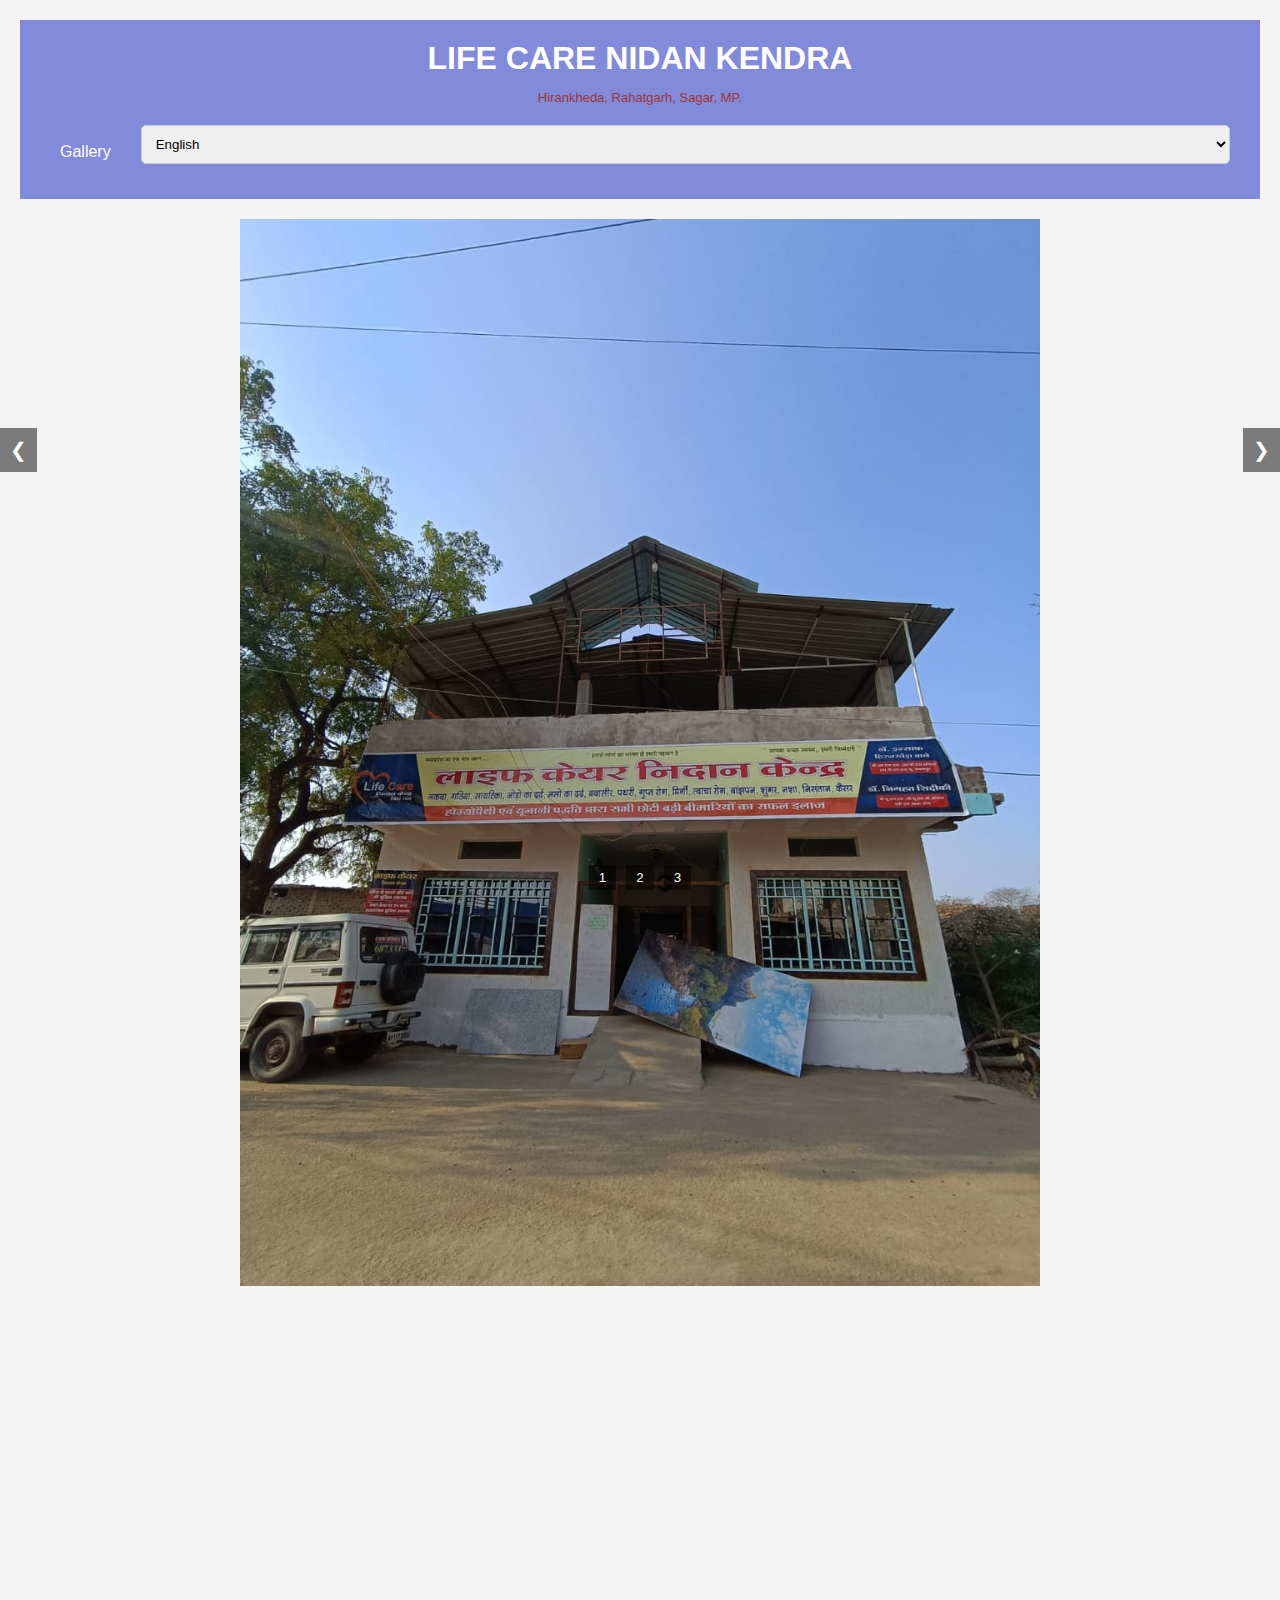
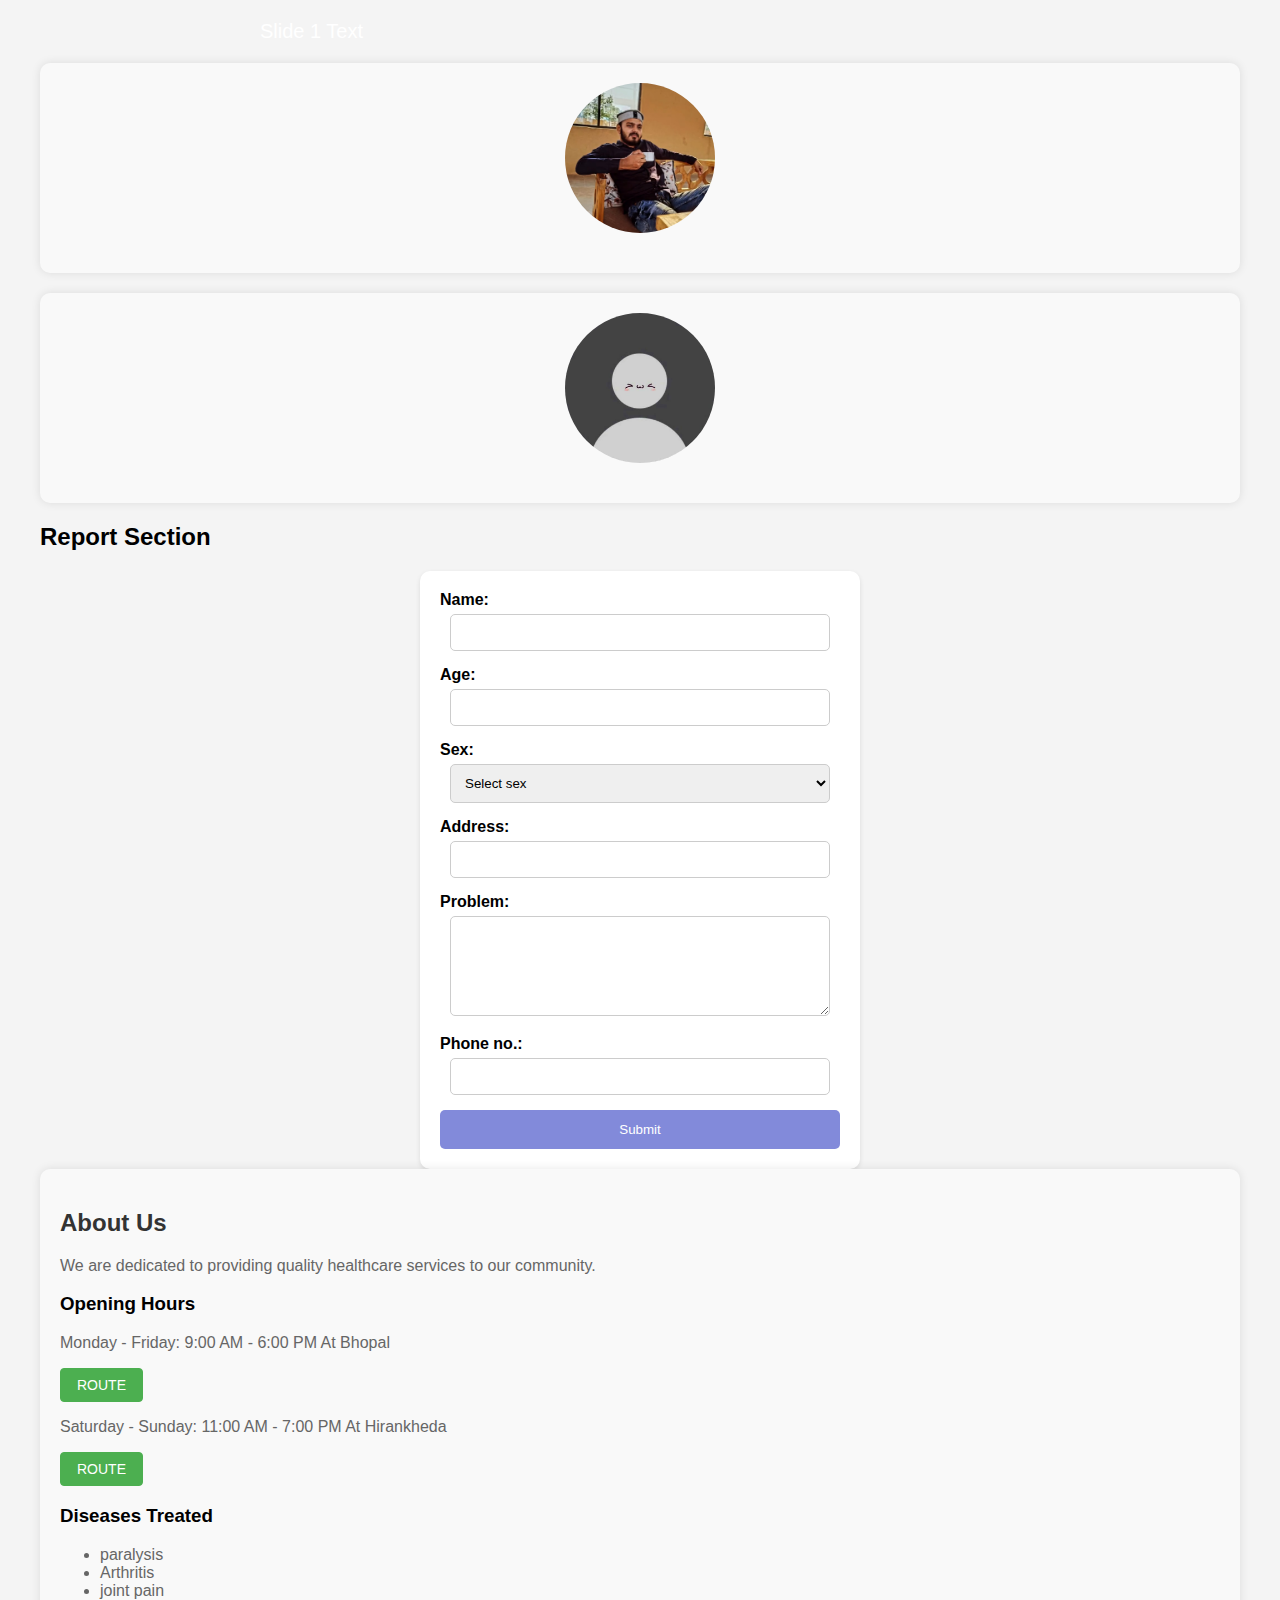
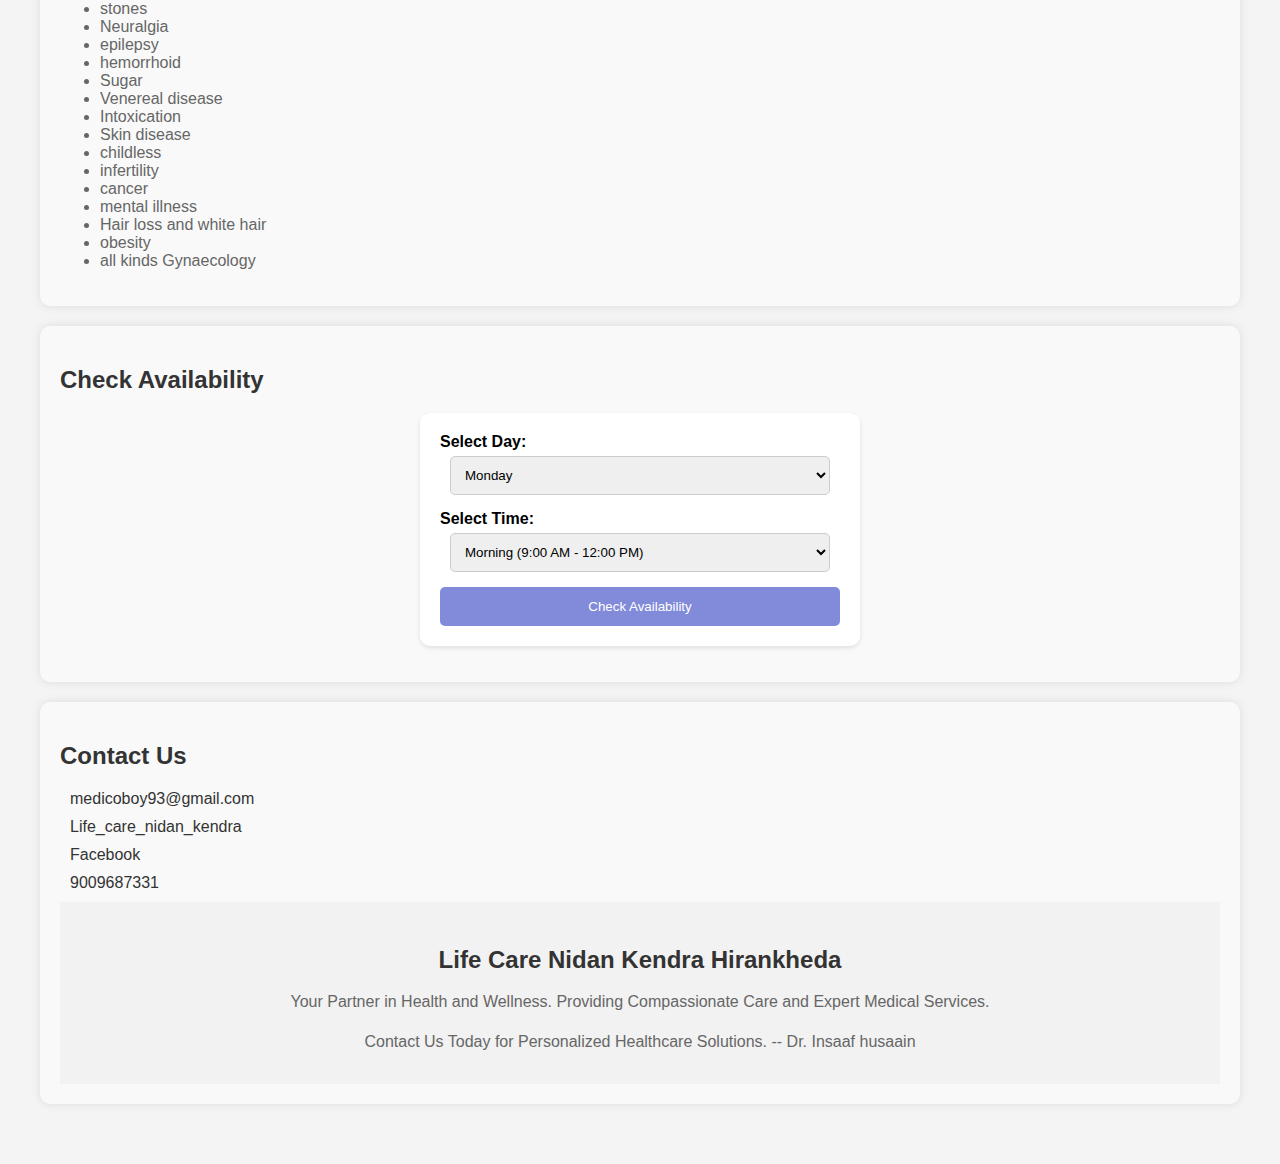
<file: index.html>
<!DOCTYPE html>
<html lang="en">
<head>
    <meta charset="UTF-8">
    <meta name="viewport" content="width=device-width, initial-scale=1.0">
    <title>LIFE CARE NIDAN KENDRA</title>
    <link rel="stylesheet" href="style.css">
</head>
<body>
    <header>
        <h1>LIFE CARE NIDAN KENDRA</h1>
       
        <p class="address">Hirankheda, Rahatgarh, Sagar, MP.</p>
        <div class="button-container">
            <button class="button button-primary" onclick="window.location.href='gallery.html'">Gallery</button>
            <select id="languageDropdown" onchange="redirect()">
        <option value="english">English</option>
        <option value="hindi">हिंदी</option>
    </select>
          
        </div>
    </header>
    <main>
     <div class="slider-container">
  <div class="slider">
    <div class="slide">
      <img src="slide.jpg" alt="Slide 1">
      <div class="slide-text">Slide 1 Text</div>
    </div>
    <div class="slide">
      <img src="slide2.jpg" alt="Slide 2">
      <div class="slide-text">Slide 2 Text</div>
    </div>
    <div class="slide">
      <img src="slide3.jpg" alt="Slide 3">
      <div class="slide-text">Slide 3 Text</div>
    </div>
  </div>
  <div class="prev-btn">&#10094;</div>
  <div class="next-btn">&#10095;</div>
  <div class="pagination"></div>
</div>  
        <div class="doctor-profile" onclick="toggleProfile(this)">
            <div class="doctor-photo">
                <img src="dr1 .jpg" alt="Doctor Photo">
            </div>
            <div class="doctor-details">
                <div class="doctor-name">Dr. Insaaf hussain Hirankheda wale</div>
                <div class="doctor-rank">B.H.M.S., L.B.S.Bhopal M.P.M.S.U Jabalpur.</div>
                <div class="doctor-rank">Mob.. 9009687331</div>
            </div>
        </div>
        <div class="doctor-profile" onclick="toggleProfile(this)">
            <div class="doctor-photo">
                <img src="dr2.jpeg" alt="Doctor Photo">
            </div>
            <div class="doctor-details">
                <div class="doctor-name">Dr. Nighat siddique</div>
                <div class="doctor-rank">B.U.M.S.., G.U.M.C. Bhopal Women and Skin diseases expert.</div>
                <div class="doctor-rank">Mob.. 9981667756</div>
            </div>
        </div>
            <h2>Report Section</h2>
    <form id="reportForm" onsubmit="submitForm(event)">
        <label for="name">Name:</label>
        <input type="text" id="name" name="name" required>

        <label for="age">Age:</label>
        <input type="number" id="age" name="age" required>

        <label for="sex">Sex:</label>
        <select id="sex" name="sex" required>
            <option value="" disabled selected>Select sex</option>
            <option value="male">Male</option>
            <option value="female">Female</option>
            <option value="other">Other</option>
        </select>

        <label for="address">Address:</label>
        <input type="text" id="address" name="address" required>

        <label for="problem">Problem:</label>
        <textarea id="problem" name="problem" rows="4" required></textarea>

        <label for="phone">Phone no.:</label>
        <input type="tel" id="phone" name="phone" pattern="[0-9]{10}" required>

        <button type="submit">Submit</button>
    </form>
    <div class="about-section">
    <h2>About Us</h2>
    <p>We are dedicated to providing quality healthcare services to our community.</p>
    <h3>Opening Hours</h3>
    <p>Monday - Friday: 9:00 AM - 6:00 PM At Bhopal</p> <a class="btn-m" href="https://maps.app.goo.gl/zZoPhBB5kCiUXwaf8">ROUTE</a>   
    <p>Saturday - Sunday: 11:00 AM - 7:00 PM At Hirankheda</p>  <a class="btn-m" href="https://maps.app.goo.gl/cUJdKs4bK7Meuuz56">ROUTE</a>   
    <h3>Diseases Treated</h3>
    <ul>
    <li>paralysis</li>
<li>Arthritis</li>
<li>joint pain</li>
<li>stones</li>
<li>Neuralgia</li>
<li>epilepsy</li>
<li>hemorrhoid</li>
<li>Sugar</li>
<li>Venereal disease</li>
<li>Intoxication</li>
<li>Skin disease</li>
<li>childless</li>
<li>infertility</li>
<li>cancer</li>
<li>mental illness</li>
<li>Hair loss
and white hair</li>
<li>obesity</li>
<li>all kinds Gynaecology</li>
        <!-- Add more diseases as needed -->
    </ul>
</div>

<div class="availability-section">
    <h2>Check Availability</h2>
    <form id="availabilityForm" onsubmit="checkAvailability(event)">
        <label for="day">Select Day:</label>
        <select id="day" name="day">
            <option value="monday">Monday</option>
            <option value="tuesday">Tuesday</option>
            <option value="wednesday">Wednesday</option>
            <option value="thursday">Thursday</option>
            <option value="friday">Friday</option>
            <option value="saturday">Saturday</option>
            <option value="sunday">Sunday</option>
        </select>

        <label for="time">Select Time:</label>
        <select id="time" name="time">
            <option value="morning">Morning (9:00 AM - 12:00 PM)</option>
            <option value="afternoon">Afternoon (12:00 PM - 4:00 PM)</option>
            <option value="evening">Evening (4:00 PM - 7:00 PM)</option>
        </select>

        <button type="submit">Check Availability</button>
    </form>
    <p id="availabilityMessage"></p>
</div>
<div class="contact-section">
    <h2>Contact Us</h2>
    <ul class="contact-list">
        <li><a href="mailto: medicoboy93@gmail.com"><i class="fas fa-envelope"></i> medicoboy93@gmail.com</a></li>
        <li><a href="https://www.instagram.com"><i class="fab fa-instagram"></i> Life_care_nidan_kendra</a></li>
        <li><a href="https://www.facebook.com"><i class="fab fa-facebook"></i> Facebook</a></li>
        <li><a href="https://wa.me/9009687331"><i class="fab fa-whatsapp"></i> 9009687331</a></li>
    </ul>
<footer>
    <div class="footer-container">
        <div class="footer-content">
            <h3>Life Care Nidan Kendra Hirankheda</h3>
            <p>Your Partner in Health and Wellness. Providing Compassionate Care and Expert Medical Services.</p>
            <p>Contact Us Today for Personalized Healthcare Solutions.
            
          --  Dr. Insaaf husaain</p>
        </div>
    </div>
</footer><!-- Add more doctor profiles as needed -->
    </main>

    <script src="main.js">main.js</script>
</body>
</html><tag>
  <!--Tab to edit-->
</tag>
</file>
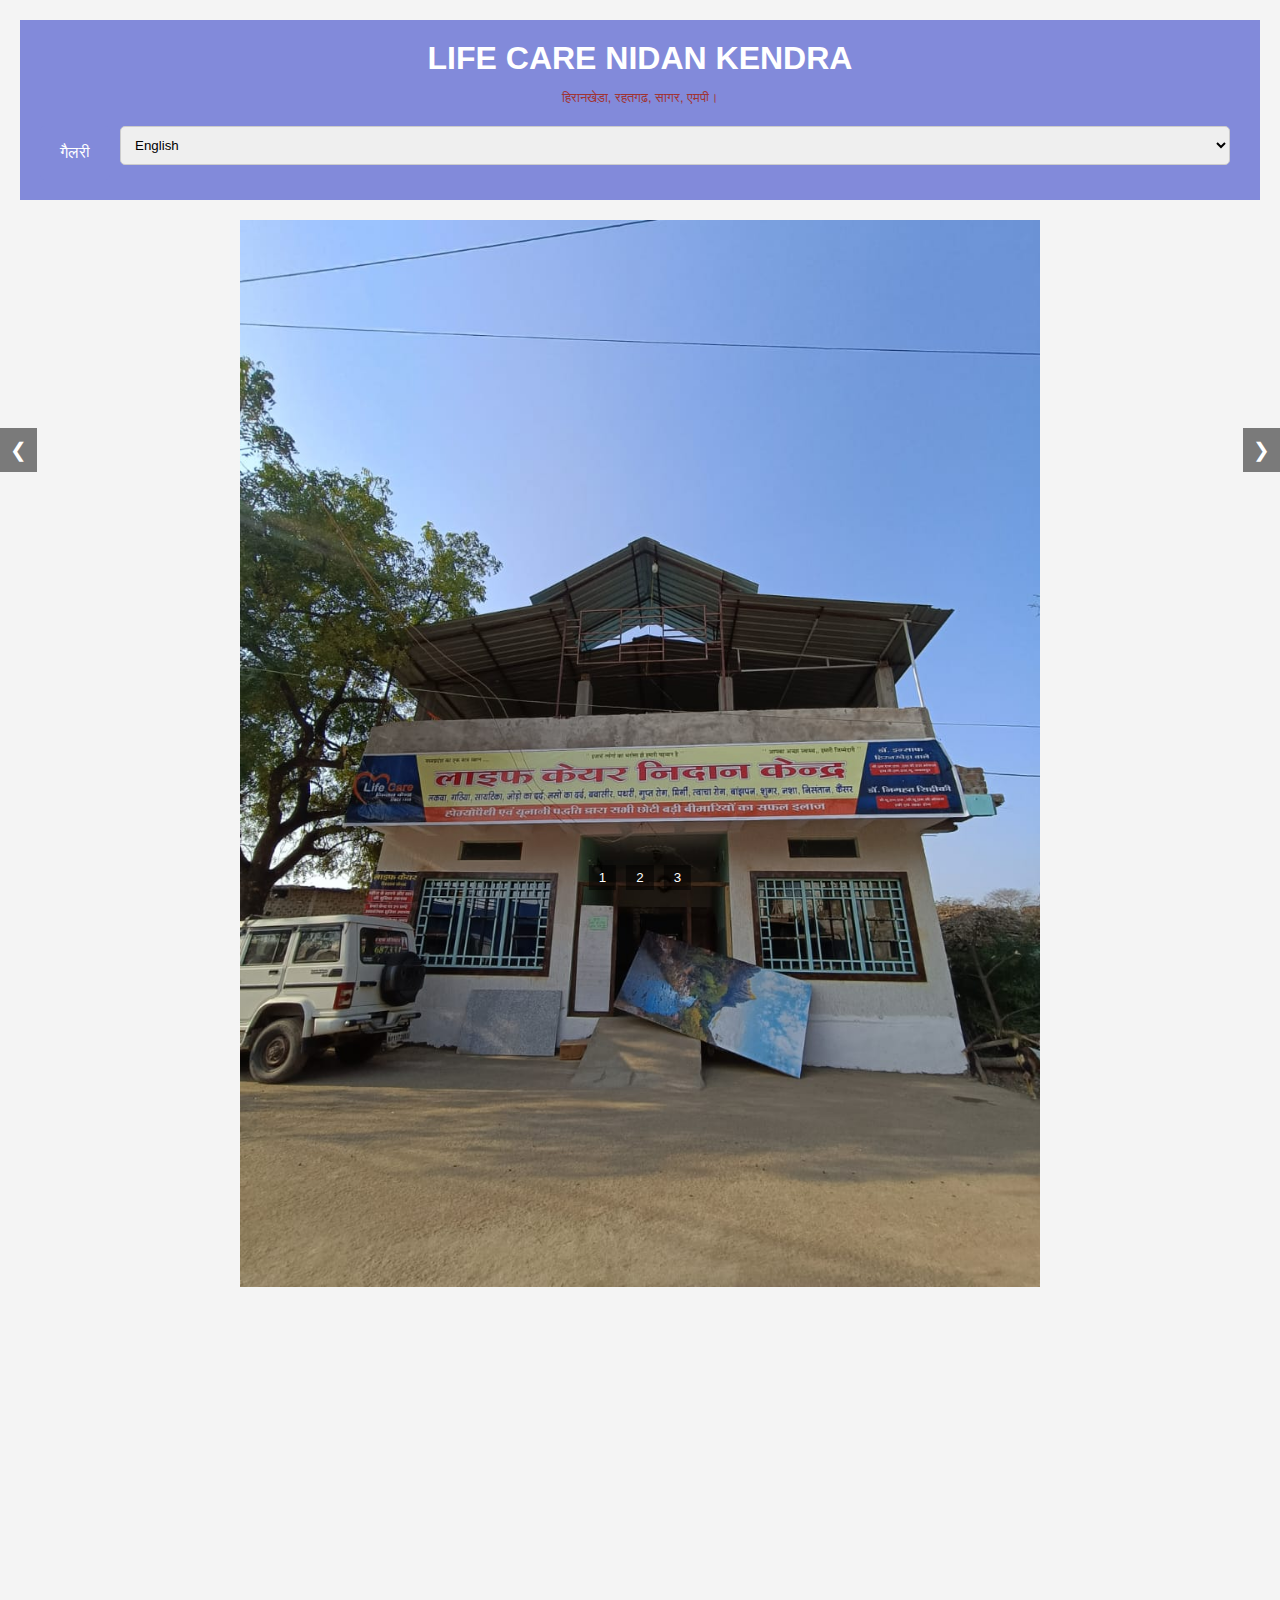
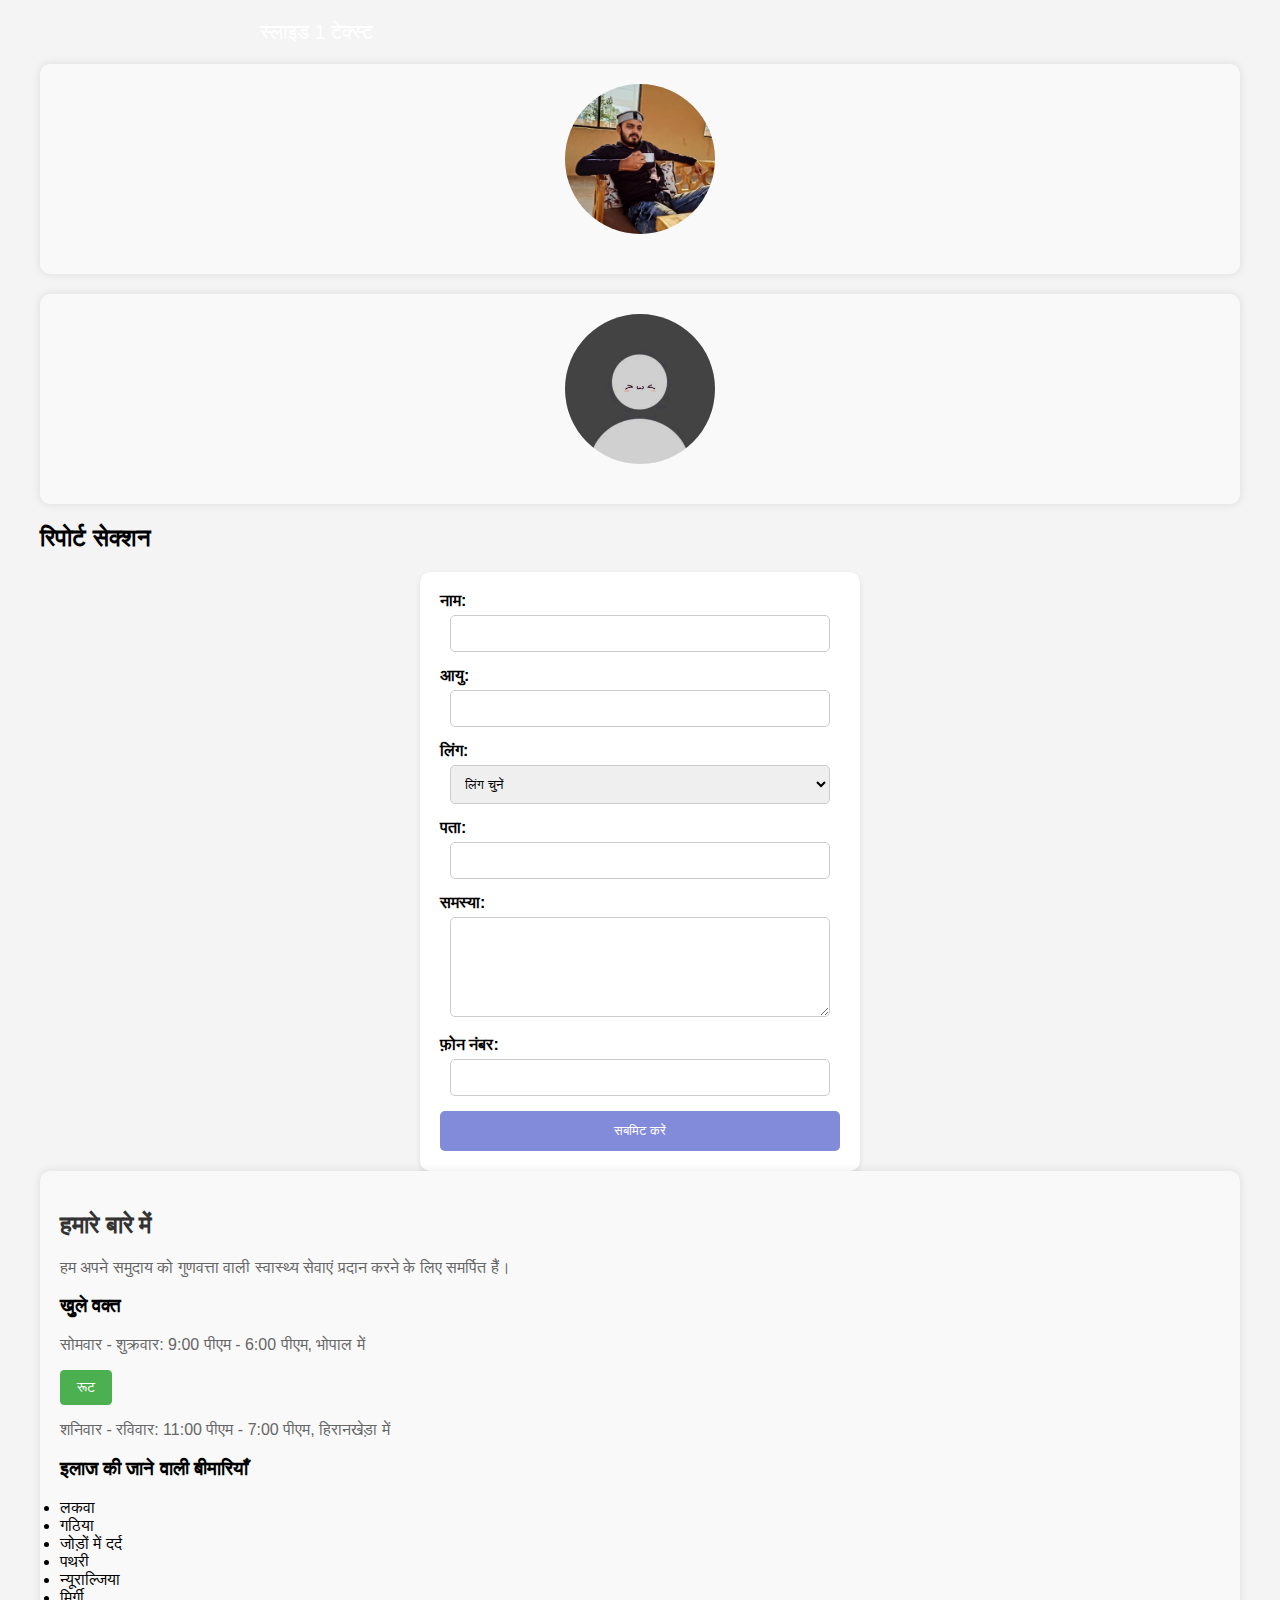
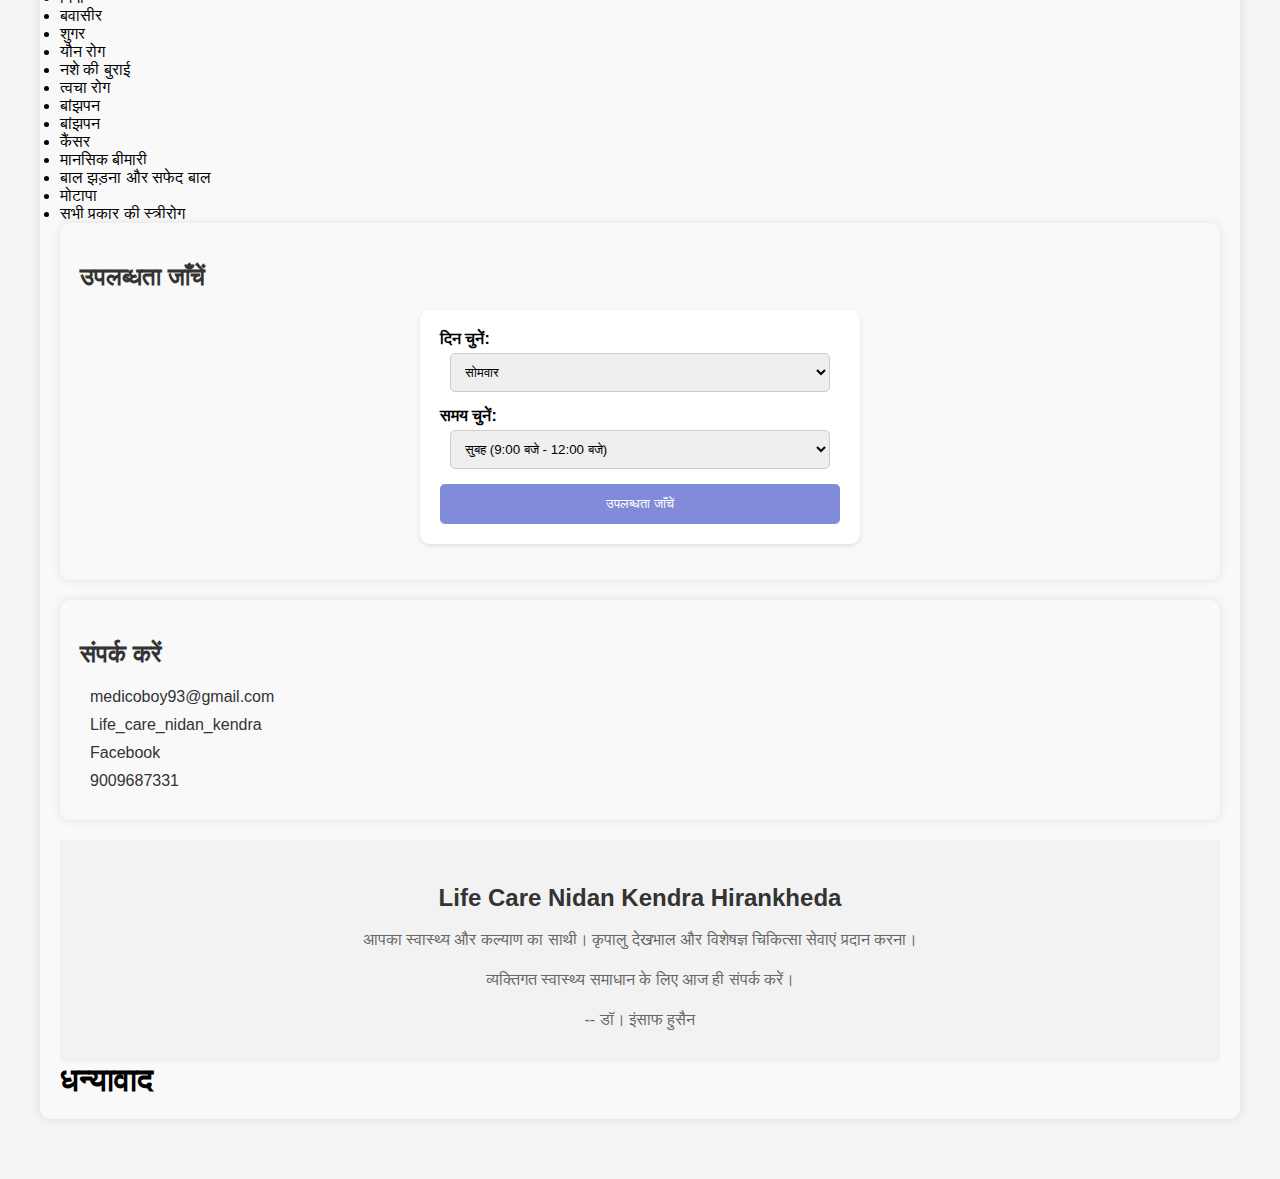
<file: indexhin.html>
<!DOCTYPE html>
<html lang="en">
<head>
    <meta charset="UTF-8">
    <meta name="viewport" content="width=device-width, initial-scale=1.0">
    <title>LIFE CARE NIDAN KENDRA</title>
    <link rel="stylesheet" href="style.css">
</head>
<body>
    <header>
        <h1>LIFE CARE NIDAN KENDRA</h1>
        <p class="address">हिरानखेड़ा, रहतगढ़, सागर, एमपी।</p>
        <div class="button-container">
            <button class="button button-primary" onclick="window.location.href='gallery.html'">गैलरी</button>
          <select id="languageDropdown" onchange="redirect()">
        <option value="english">English</option>
        <option value="hindi">हिंदी</option>
    </select>
        </div>
    </header>
    <main>
        <div class="slider-container">
            <div class="slider">
                <div class="slide">
                    <img src="slide.jpg" alt="स्लाइड 1">
                    <div class="slide-text">स्लाइड 1 टेक्स्ट</div>
                </div>
                <div class="slide">
                    <img src="slide2.jpg" alt="स्लाइड 2">
                    <div class="slide-text">स्लाइड 2 टेक्स्ट</div>
                </div>
                <div class="slide">
                    <img src="slide3.jpg" alt="स्लाइड 3">
                    <div class="slide-text">स्लाइड 3 टेक्स्ट</div>
                </div>
            </div>
            <div class="prev-btn">&#10094;</div>
            <div class="next-btn">&#10095;</div>
            <div class="pagination"></div>
        </div>  
        <div class="doctor-profile" onclick="toggleProfile(this)">
            <div class="doctor-photo">
                <img src="dr1 .jpg" alt="डॉक्टर फोटो">
            </div>
            <div class="doctor-details">
                <div class="doctor-name">डॉ। इंसाफ हुसैन हिरानखेड़ा वाले</div>
                <div class="doctor-rank">बी.एच.एम.एस., एल.बी.एस. भोपाल एम.पी.एम.एस.यू जबलपुर।</div>
                <div class="doctor-rank">मोबाइल: 9009687331</div>
            </div>
        </div>
        <div class="doctor-profile" onclick="toggleProfile(this)">
            <div class="doctor-photo">
                <img src="dr2.jpeg" alt="डॉक्टर फोटो">
            </div>
            <div class="doctor-details">
                <div class="doctor-name">डॉ। निगाहत सिद्दीक</div>
                <div class="doctor-rank">बी.यू.एम.एस., जी.यू.एम.सी. भोपाल महिला और त्वचा रोग विशेषज्ञ।</div>
                <div class="doctor-rank">मोबाइल: 9981667756</div>
            </div>
        </div>
        <h2>रिपोर्ट सेक्शन</h2>
        <form id="reportForm" onsubmit="submitForm(event)">
            <label for="name">नाम:</label>
            <input type="text" id="name" name="name" required>

            <label for="age">आयु:</label>
            <input type="number" id="age" name="age" required>

            <label for="sex">लिंग:</label>
            <select id="sex" name="sex" required>
                <option value="" disabled selected>लिंग चुनें</option>
                <option value="male">पुरुष</option>
                <option value="female">महिला</option>
                <option value="other">अन्य</option>
            </select>

            <label for="address">पता:</label>
            <input type="text" id="address" name="address" required>

            <label for="problem">समस्या:</label>
            <textarea id="problem" name="problem" rows="4" required></textarea>

            <label for="phone">फ़ोन नंबर:</label>
            <input type="tel" id="phone" name="phone" pattern="[0-9]{10}" required>

            <button type="submit">सबमिट करें</button>
        </form>
        <div class="about-section">
            <h2>हमारे बारे में</h2>
            <p>हम अपने समुदाय को गुणवत्ता वाली स्वास्थ्य सेवाएं प्रदान करने के लिए समर्पित हैं।</p>
            <h3>खुले वक्त</h3>
            <p>सोमवार - शुक्रवार: 9:00 पीएम - 6:00 पीएम, भोपाल में</p> <a class="btn-m" href="https://maps.app.goo.gl/zZoPhBB5kCiUXwaf8">रूट</a>   
            <p>शनिवार - रविवार: 11:00 पीएम - 7:00 पीएम, हिरानखेड़ा में</p><h3>इलाज की जाने वाली बीमारियाँ
</h3>
<li>लकवा</li>
<li>गठिया</li>
<li>जोड़ों में दर्द</li>
<li>पथरी</li>
<li>न्यूराल्जिया</li>
<li>मिर्गी</li>
<li>बवासीर</li>
<li>शुगर</li>
<li>यौन रोग</li>
<li>नशे की बुराई</li>
<li>त्वचा रोग</li>
<li>बांझपन</li>
<li>बांझपन</li>
<li>कैंसर</li>
<li>मानसिक बीमारी</li>
<li>बाल झड़ना और सफेद बाल</li>
<li>मोटापा</li>
<li>सभी प्रकार की स्त्रीरोग</li>
<div class="availability-section">
        <h2>उपलब्धता जाँचें</h2>
        <form id="availabilityForm" onsubmit="checkAvailability(event)">
            <label for="day">दिन चुनें:</label>
            <select id="day" name="day">
                <option value="monday">सोमवार</option>
                <option value="tuesday">मंगलवार</option>
                <option value="wednesday">बुधवार</option>
                <option value="thursday">गुरुवार</option>
                <option value="friday">शुक्रवार</option>
                <option value="saturday">शनिवार</option>
                <option value="sunday">रविवार</option>
            </select>

            <label for="time">समय चुनें:</label>
            <select id="time" name="time">
                <option value="morning">सुबह (9:00 बजे - 12:00 बजे)</option>
                <option value="afternoon">दोपहर (12:00 बजे - 4:00 बजे)</option>
                <option value="evening">शाम (4:00 बजे - 7:00 बजे)</option>
            </select>

            <button type="submit">उपलब्धता जाँचें</button>
        </form>
        <p id="availabilityMessage"></p>
    </div>

    <div class="contact-section">
        <h2>संपर्क करें</h2>
        <ul class="contact-list">
            <li><a href="mailto:medicoboy93@gmail.com"><i class="fas fa-envelope"></i> medicoboy93@gmail.com</a></li>
            <li><a href="https://www.instagram.com"><i class="fab fa-instagram"></i> Life_care_nidan_kendra</a></li>
            <li><a href="https://www.facebook.com"><i class="fab fa-facebook"></i> Facebook</a></li>
            <li><a href="https://wa.me/9009687331"><i class="fab fa-whatsapp"></i> 9009687331</a></li>
        </ul>
    </div>

    <footer>
        <div class="footer-container">
            <div class="footer-content">
                <h3>Life Care Nidan Kendra Hirankheda</h3>
                <p>आपका स्वास्थ्य और कल्याण का साथी। कृपालु देखभाल और विशेषज्ञ चिकित्सा सेवाएं प्रदान करना।</p>
                <p>व्यक्तिगत स्वास्थ्य समाधान के लिए आज ही संपर्क करें।</p>
                <p>-- डॉ। इंसाफ हुसैन</p>
            </div>
        </div>
    </footer>
    <h1>धन्यावाद </h1>
</main>

<script src="main.js">main.js</script>
</body>
</html>
</file>
<file: style.css>
:root {
    --primary-color: #828ADA;
}

body {
    margin: 0;
    font-family: Arial, sans-serif;
    background-color: #f4f4f4;
    padding: 20px;
}

header {
    background-color: var(--primary-color);
    color: #fff;
    padding: 20px;
    text-align: center;
}

h1 {
    margin: 0;
}

.address {
    font-size: small;
    color: #A03434;
}

.button-container {
    display: flex;
    justify-content: center;
    margin-top: 20px;
}

.button {
    padding: 10px 20px;
    font-size: 16px;
    border: none;
    border-radius: 5px;
    cursor: pointer;
    transition: background-color 0.3s ease;
}

.button-primary {
    background-color: var(--primary-color);
    color: #fff;
}

.button:hover {
    background-color: rgba(0, 0, 0, 0.1);
}

main {
    padding: 20px;
}

.slider-container {
    max-width: 800px;
    margin: 0 auto;
    overflow: hidden;
}

.slider {
    display: flex;
}

.slide {
    flex: 0 0 100%;
    position: relative;
}

.slide img {
    width: 100%;
}

.slide-text {
    position: absolute;
    bottom: 20px;
    left: 20px;
    color: white;
    font-size: 20px;
}

.prev-btn,
.next-btn {
    position: absolute;
    top: 50%;
    transform: translateY(-50%);
    background-color: rgba(0, 0, 0, 0.5);
    color: white;
    font-size: 20px;
    padding: 10px;
    cursor: pointer;
}

.prev-btn {
    left: 0;
}

.next-btn {
    right: 0;
}

.pagination {
    position: absolute;
    bottom: 10px;
    left: 50%;
    transform: translateX(-50%);
}

.pagination button {
    background-color: rgba(0, 0, 0, 0.5);
    color: white;
    border: none;
    padding: 5px 10px;
    margin: 0 5px;
    cursor: pointer;
}

.doctor-profile {
    background-color: #f9f9f9;
    padding: 20px;
    border-radius: 10px;
    box-shadow: 0 0 10px rgba(0, 0, 0, 0.1);
    text-align: center;
    overflow: hidden;
    margin-bottom: 20px;
}

.doctor-photo {
    width: 150px;
    height: 150px;
    border-radius: 50%;
    margin: 0 auto 20px;
    overflow: hidden;
}

.doctor-photo img {
    width: 100%;
    height: 100%;
    object-fit: cover;
}

.doctor-name {
    font-size: 20px;
    font-weight: bold;
    margin-bottom: 10px;
    cursor: pointer;
}

.doctor-details {
    max-height: 0;
    overflow: hidden;
    transition: max-height 0.3s ease;
}

.doctor-profile.expanded .doctor-details {
    max-height: 1000px; /* Adjust this value as needed */
}

.doctor-rank {
    font-size: 16px;
    color: #888;
}

form {
    max-width: 400px;
    margin: 0 auto;
    background-color: #fff;
    padding: 20px;
    border-radius: 10px;
    box-shadow: 0 2px 5px rgba(0, 0, 0, 0.1);
}

label {
    font-weight: bold;
    margin-bottom: 5px;
    display: block;
}

input[type="text"],
input[type="number"],
textarea,
input[type="tel"],
select {
    width: calc(100% - 20px);
    padding: 10px;
    margin: 0 10px 15px;
    border: 1px solid #ccc;
    border-radius: 5px;
    box-sizing: border-box;
}

textarea {
    resize: vertical;
    height: 100px;
}

button[type="submit"] {
    background-color: var(--primary-color);
    color: #fff;
    padding: 12px 20px;
    border: none;
    border-radius: 5px;
    cursor: pointer;
    transition: background-color 0.3s ease;
    width: 100%;
}

button[type="submit"]:hover {
    background-color: #0056b3;
}

.about-section,
.availability-section,
.contact-section {
    background-color: #f9f9f9;
    padding: 20px;
    border-radius: 10px;
    box-shadow: 0 0 10px rgba(0, 0, 0, 0.1);
    margin-bottom: 20px;
}

.about-section h2,
.availability-section h2,
.contact-section h2 {
    color: #333;
}

.about-section p,
.about-section ul,
.availability-section p,
.availability-section ul {
    color: #666;
}

.btn-m {
    padding: 8px 16px;
    font-size: 14px;
    border: 1px solid #4CAF50;
    background-color: #4CAF50;
    color: white;
    text-align: center;
    text-decoration: none;
    display: inline-block;
    cursor: pointer;
    border-radius: 4px;
}

.btn-m:hover {
    background-color: #45a049;
}

.btn-m:active {
    background-color: #3e8e41;
}

.contact-list {
    list-style: none;
    padding: 0;
    margin: 0;
}

.contact-list li {
    margin-bottom: 10px;
}

.contact-list li a {
    text-decoration: none;
    color: #333;
    display: flex;
    align-items: center;
}

.contact-list li a i {
    margin-right: 10px;
    font-size: 20px;
}

.contact-list li a:hover {
    color: #007bff;
}
.logo {
  width: 200px; /* Adjust as needed */
  height: auto; /* Ensures the aspect ratio is maintained */
}

.logo img {
  display: block;
  width: 100%;
  height: auto;
  alt: "logo.jpg";
}
footer {
    background-color: #f2f2f2;
    padding: 20px 0;
}

.footer-container {
    max-width: 1200px;
    margin: 0 auto;
}

.footer-content {
    text-align: center;
}

.footer-content h3 {
    color: #333;
    font-size: 24px;
    margin-bottom: 10px;
}

.footer-content p {
    color: #666;
    font-size: 16px;
    line-height: 1.5;
    margin-bottom: 10px;
}
.staff-list {
    margin-top: 20px;
}

.staff-list h2 {
    font-size: 24px;
    color: #333;
    margin-bottom: 10px;
}

.staff-info {
    display: flex;
    align-items: center;
    margin-bottom: 20px;
}

.staff-info img {
    width: 100px;
    height: 100px;
    border-radius: 50%;
    margin-right: 20px;
}

.staff-details {
    flex: 1;
}

.staff-name {
    font-size: 18px;
    font-weight: bold;
    color: #333;
}

.staff-post {
    font-size: 16px;
    color: #666;
    margin-bottom: 5px;
}

.staff-number {
    font-size: 14px;
    color: #888;
}
</file>
